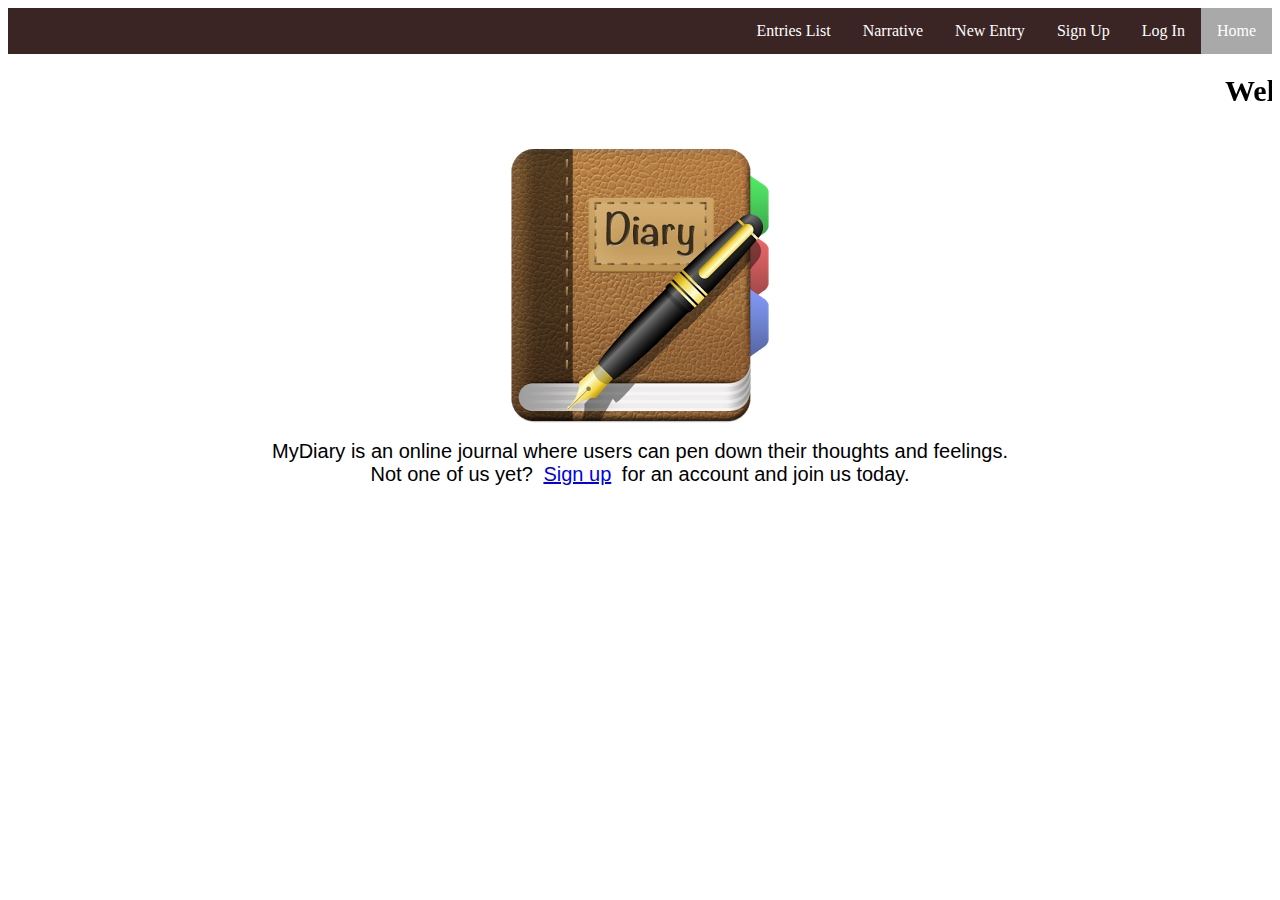
<file: index.html>
<!DOCTYPE html>
<html>

<head>
    <meta charset="utf-8" />
    <meta http-equiv="X-UA-Compatible">
    <title>MyDiary</title>
    <meta name="viewport" content="width=device-width, initial-scale=1">
    <link rel="stylesheet" type="text/css" media="screen" href="./css/style.css" />

</head>

<body>
    <header>
        <div>
            <ul>
                <li><a class="current" href="index.html">Home</a></li>
                <li><a href="login.html">Log In</a></li>
                <li><a href="signup.html">Sign Up</a></li>
                <li><a href="new.html">New Entry</a></li>
                <li><a href="narrative.html">Narrative</a></li>
                <li><a href="entrieslist.html">Entries List</a></li>
            </ul>
        </div>
    </header>

    <section>
        <h1><strong><marquee> Welcome to My Diary</marquee></strong></h1>
        <p>
            <img src="./img/diary.png" alt="diary">
            <br> MyDiary is an online journal where users can pen down their thoughts and feelings.
            <br> Not one of us yet? <a href="signup.html">Sign up</a> for an account and join us today.
        </p>
    </section>



</body>

</html>
</file>
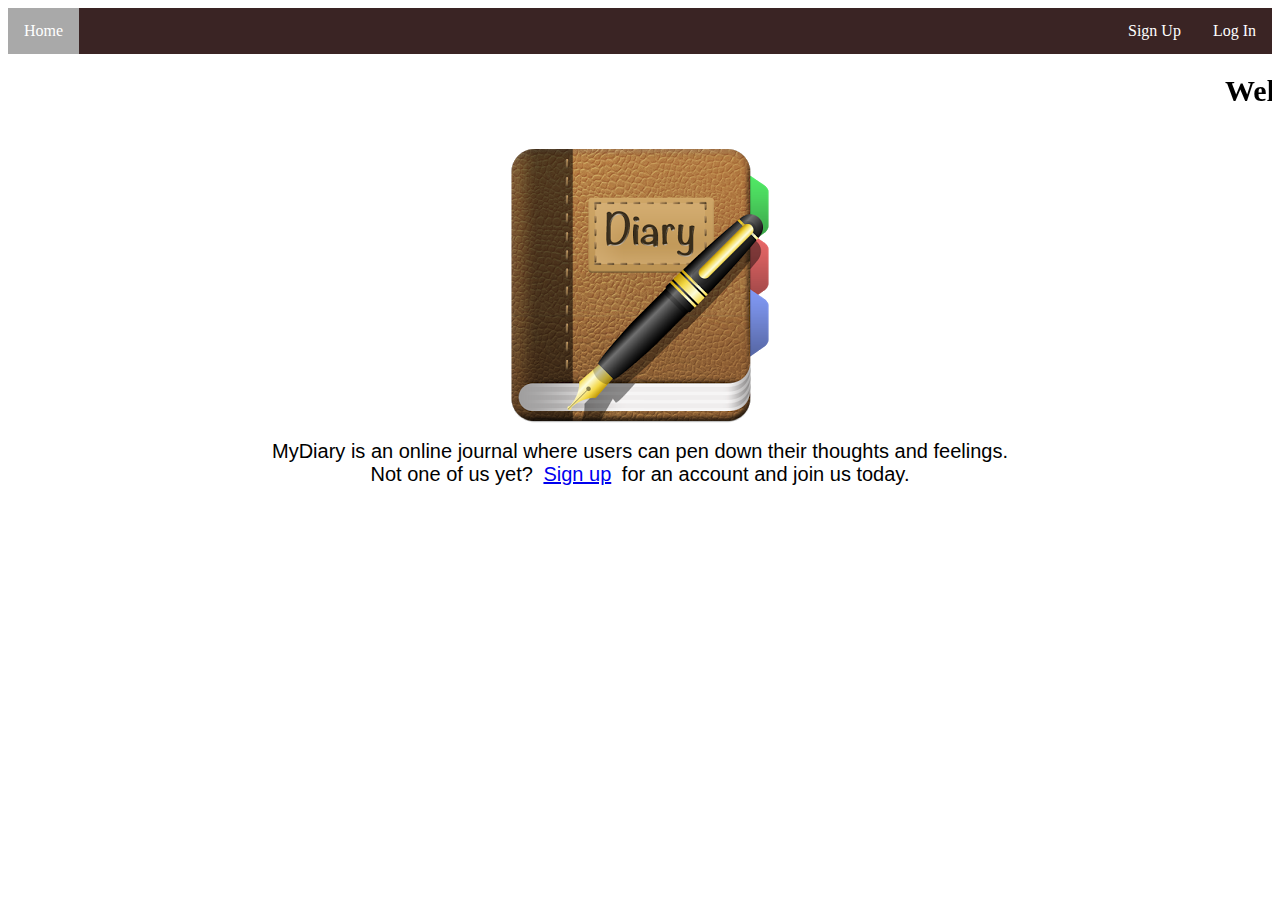
<file: UI/index.html>
<!DOCTYPE html>
<html>

<head>
    <meta charset="utf-8" />
    <meta http-equiv="X-UA-Compatible">
    <title>MyDiary</title>
    <meta name="viewport" content="width=device-width, initial-scale=1">
    <link rel="stylesheet" type="text/css" media="screen" href="./css/style.css" />

</head>

<body>
    <header>
        <div>
            <ul>
                <li style="float: left"><a class="current" href="index.html">Home</a></li>
                <li><a href="login.html">Log In</a></li>
                <li><a href="signup.html">Sign Up</a></li>
            </ul>
        </div>
    </header>

    <section>
        <h1><strong><marquee> Welcome to My Diary</marquee></strong></h1>
        <p>
            <img src="./img/diary.png" alt="diary">
            <br> MyDiary is an online journal where users can pen down their thoughts and feelings.
            <br> Not one of us yet? <a href="signup.html">Sign up</a> for an account and join us today.
        </p>
    </section>



</body>

</html>
</file>
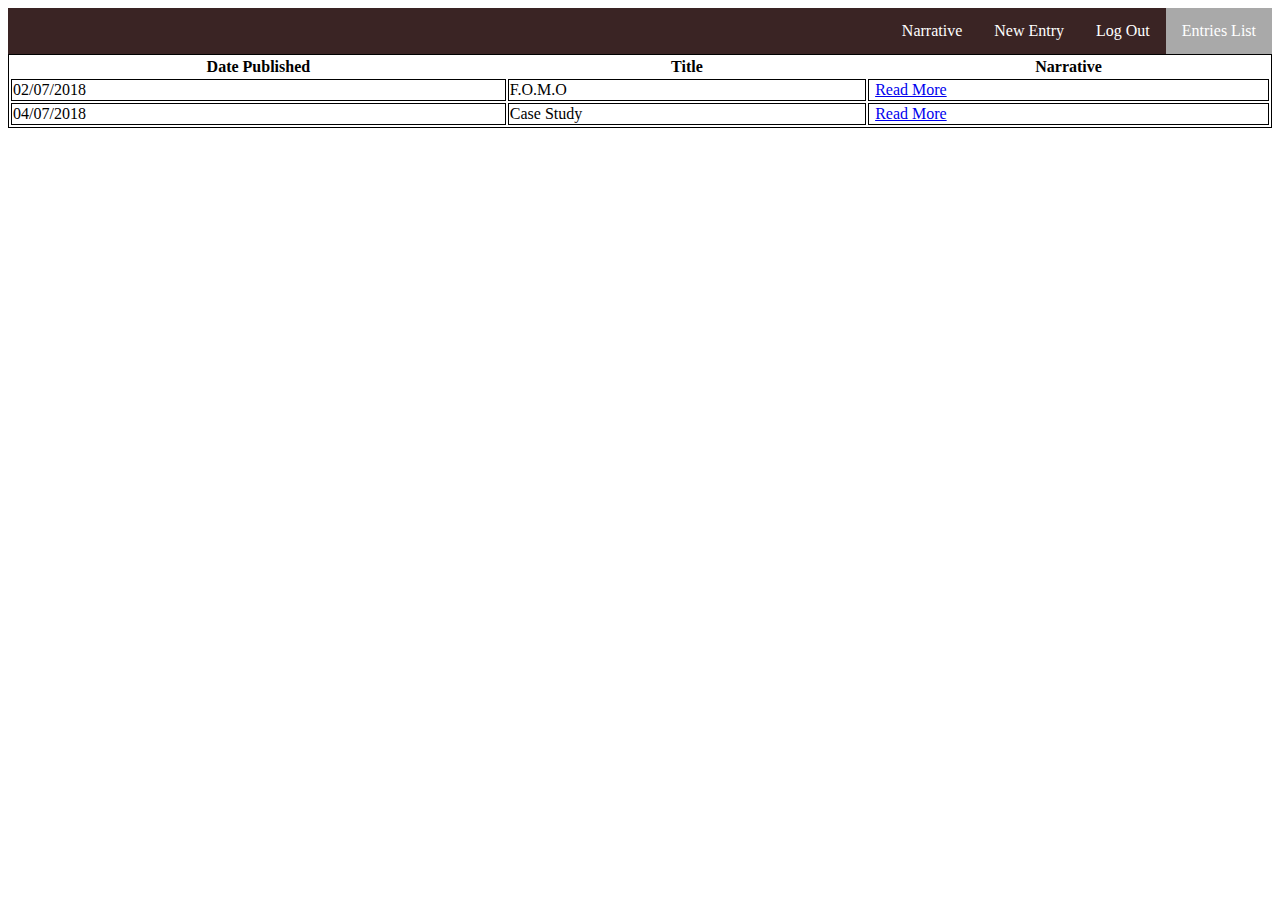
<file: entrieslist.html>
<!DOCTYPE html>
<html>

<head>
    <meta charset="utf-8" />
    <meta http-equiv="X-UA-Compatible">
    <title>My Entries List</title>
    <meta name="viewport" content="width=device-width, initial-scale=1">
    <link rel="stylesheet" type="text/css" media="screen" href="./css/style.css" />

</head>

<body>
    <header>
        <div>
            <ul>
                <li><a class="current" href="entrieslist.html">Entries List</a></li>
                <li><a href="login.html">Log Out</a></li>
                <li><a href="new.html">New Entry</a></li>
                <li><a href="narrative.html">Narrative</a></li>

            </ul>
        </div>
    </header>

    <table class="records">
        <tr>
            <th>Date Published</th>
            <th>Title</th>
            <th>Narrative</th>
        </tr>
        <tr>
            <td>02/07/2018</td>
            <td>F.O.M.O</td>
            <td><a href="narrative.html">Read More</a></td>
        </tr>
        <tr>
            <td>04/07/2018</td>
            <td>Case Study</td>
            <td><a href="narrative.html">Read More</a></td>
        </tr>
    </table>

</body>

</html>
</file>
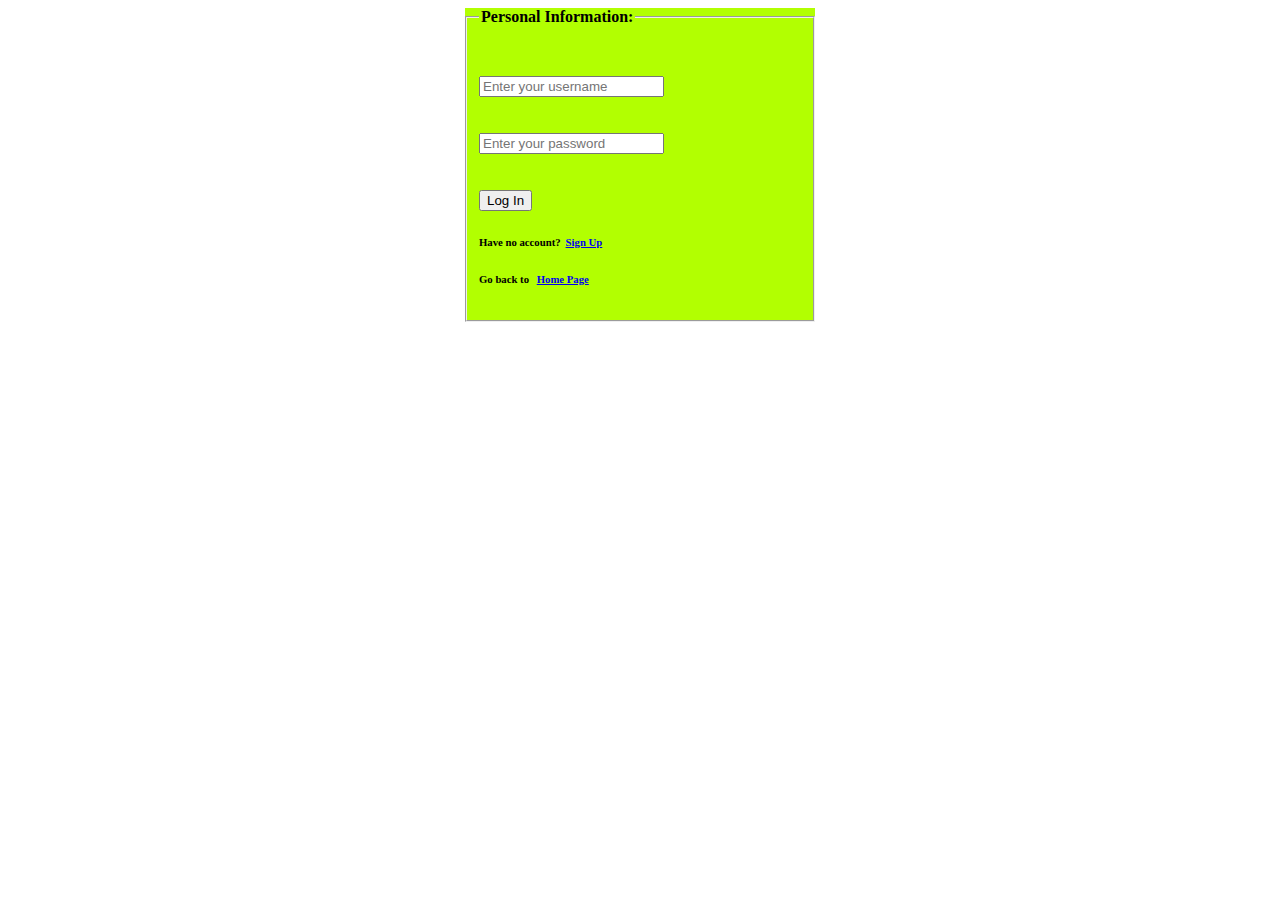
<file: login.html>
<!DOCTYPE html>
<html>

<head>
    <meta charset="utf-8" />
    <meta http-equiv="X-UA-Compatible">
    <title>Log In</title>
    <meta name="viewport" content="width=device-width, initial-scale=1">
    <link rel="stylesheet" type="text/css" media="screen" href="./css/style.css" />

</head>

<body>

    <form>
        <fieldset>
            <legend>
                <strong>Personal Information:</strong>
            </legend>
            <input type="text" name="Username" placeholder="Enter your username" required="required">
            <br><br><br>
            <input type="password" name="Password" placeholder="Enter your password" required="required">
            <br><br><br>
            <input type="button" value="Log In">
            <h6>Have no account?<a href="signup.html">Sign Up</a></h6>
            <h6>Go back to <a href="index.html">Home Page</a></h6>

        </fieldset>


    </form>

</body>

</html>
</file>
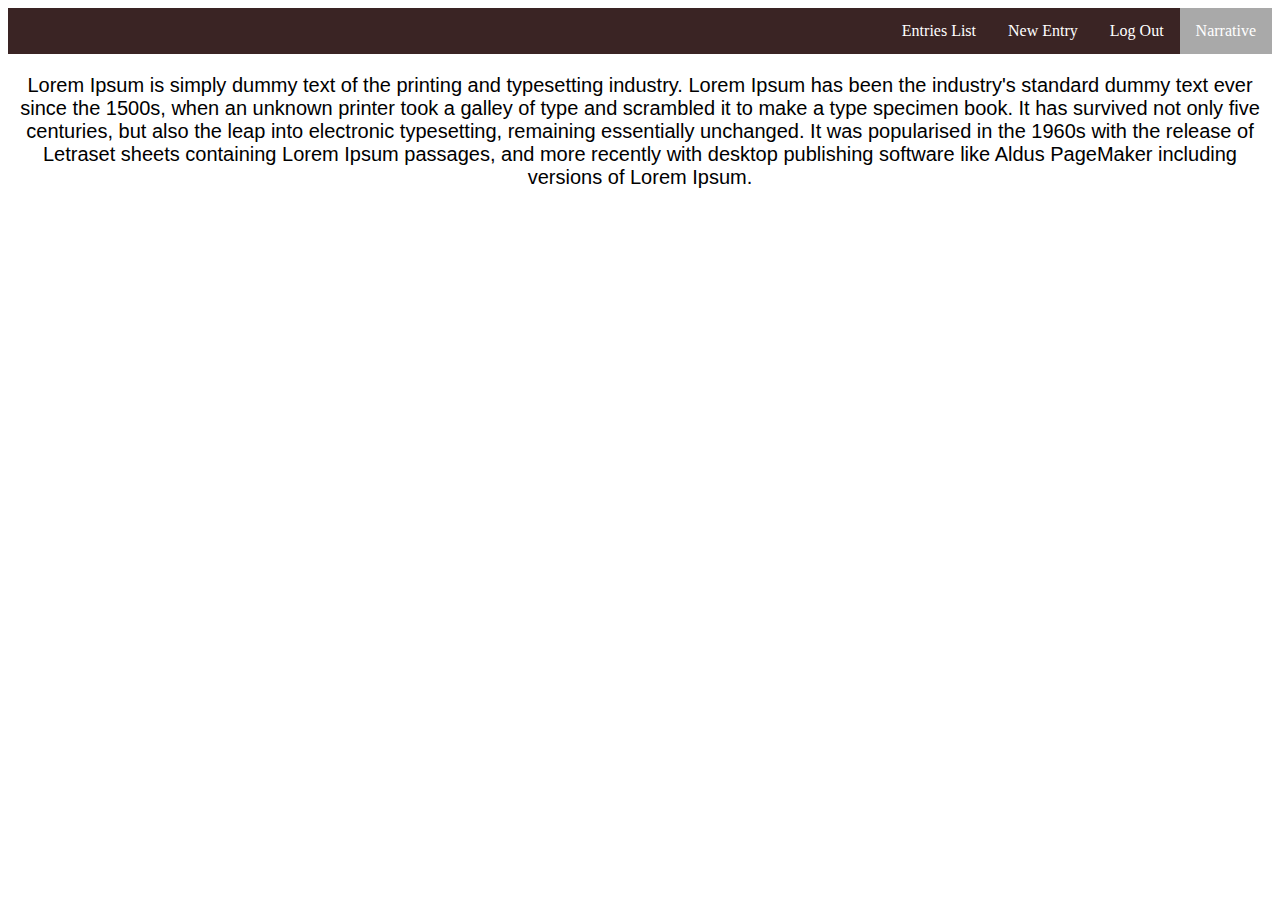
<file: narrative.html>
<!DOCTYPE html>
<html>

<head>
    <meta charset="utf-8" />
    <meta http-equiv="X-UA-Compatible">
    <title>New Entry</title>
    <meta name="viewport" content="width=device-width, initial-scale=1">
    <link rel="stylesheet" type="text/css" media="screen" href="./css/style.css" />

</head>

<body>
    <header>
        <div>
            <ul>
                <li><a class="current" href="narrative.html">Narrative</a></li>
                <li><a href="login.html">Log Out</a></li>
                <li><a href="new.html">New Entry</a></li>
                <li><a href="entrieslist.html">Entries List</a></li>

            </ul>
        </div>
    </header>
    <section class="container">
        <p>
            Lorem Ipsum is simply dummy text of the printing and typesetting industry. Lorem Ipsum has been the industry's standard dummy text ever since the 1500s, when an unknown printer took a galley of type and scrambled it to make a type specimen book. It has
            survived not only five centuries, but also the leap into electronic typesetting, remaining essentially unchanged. It was popularised in the 1960s with the release of Letraset sheets containing Lorem Ipsum passages, and more recently with desktop
            publishing software like Aldus PageMaker including versions of Lorem Ipsum.
        </p>

    </section>



</body>

</html>
</file>
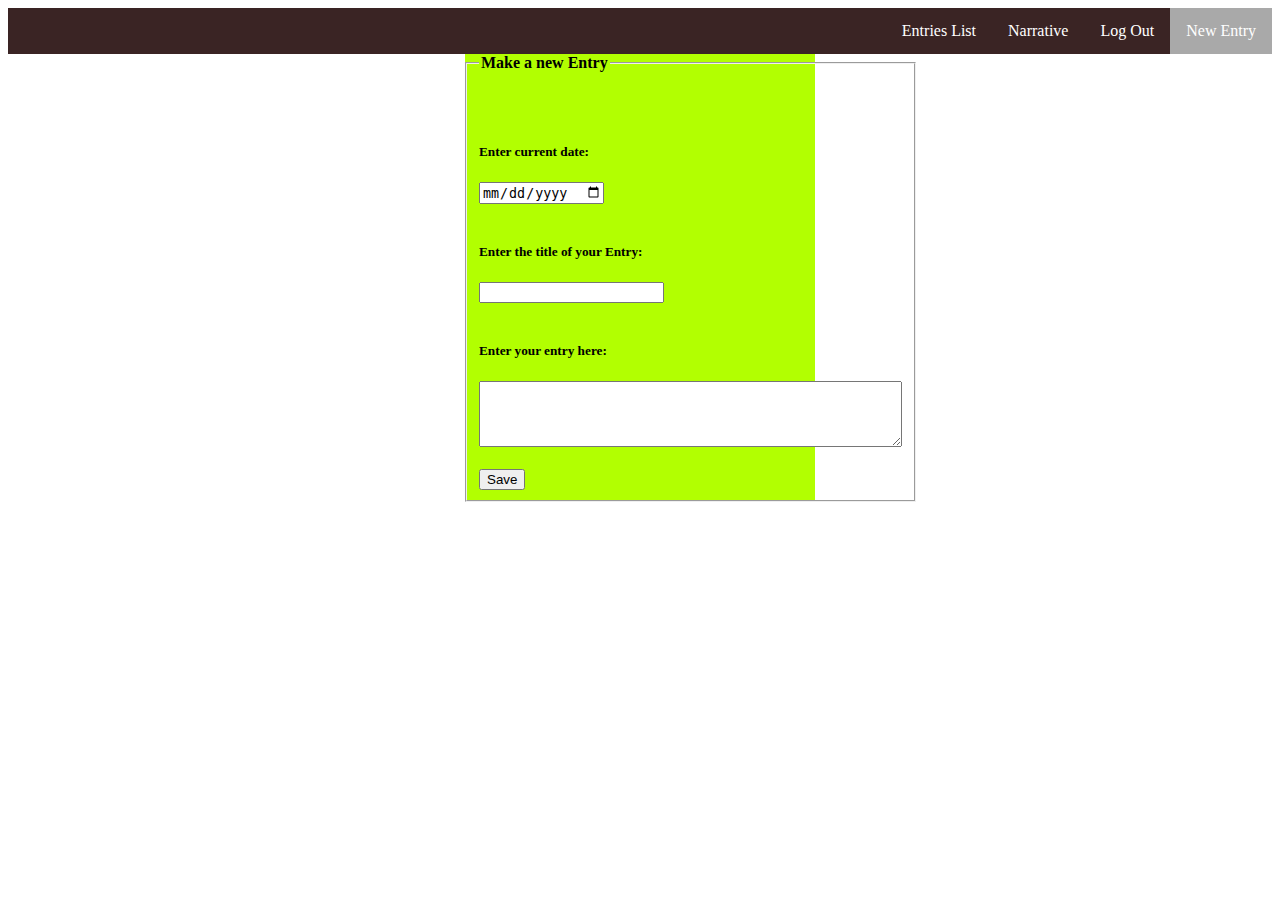
<file: new.html>
<!DOCTYPE html>
<html>

<head>
    <meta charset="utf-8" />
    <meta http-equiv="X-UA-Compatible">
    <title>New Entry</title>
    <meta name="viewport" content="width=device-width, initial-scale=1">
    <link rel="stylesheet" type="text/css" media="screen" href="./css/style.css" />

</head>

<body>
    <header>
        <div>
            <ul>
                <li><a class="current" href="new.html">New Entry</a></li>
                <li><a href="login.html">Log Out</a></li>
                <li><a href="narrative.html">Narrative</a></li>
                <li><a href="entrieslist.html">Entries List</a></li>

            </ul>
        </div>
    </header>
    <form>
        <fieldset>
            <legend><strong>Make a new Entry</strong></legend>
            <h5>Enter current date:</h5>
            <input type="date" name="date" required="required">
            <br><br>
            <h5>Enter the title of your Entry:</h5>
            <input type="text" name="text" required="required">
            <br><br>
            <h5>Enter your entry here:</h5>
            <textarea rows="4" cols="50" required="required"></textarea>
            <br><br>
            <input type="button" value="Save">
        </fieldset>
    </form>
</body>

</html>
</file>
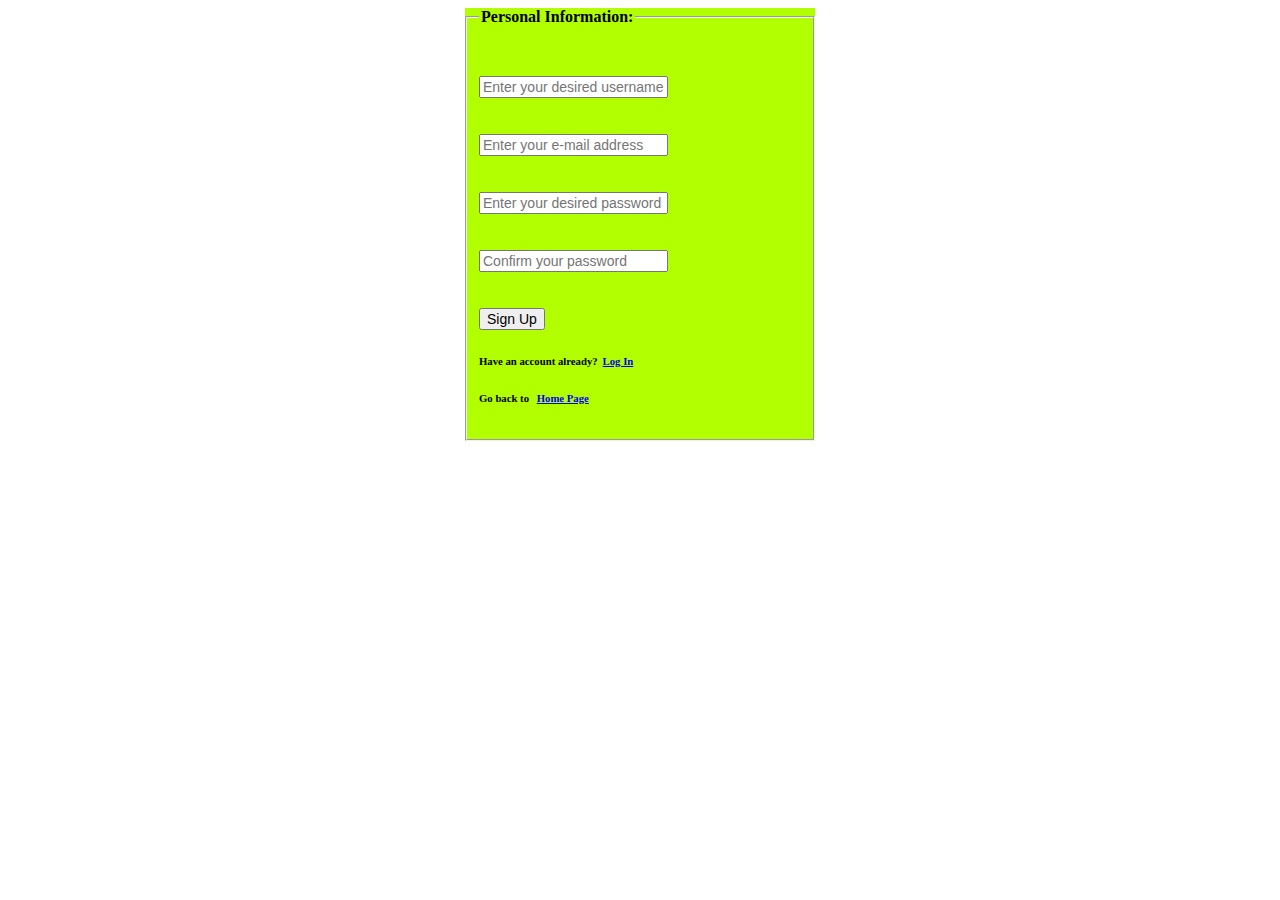
<file: signup.html>
<!DOCTYPE html>
<html>

<head>
    <meta charset="utf-8" />
    <meta http-equiv="X-UA-Compatible">
    <title>Sign Up</title>
    <meta name="viewport" content="width=device-width, initial-scale=1">
    <link rel="stylesheet" type="text/css" media="screen" href="./css/style.css" />

</head>

<body>

    <form class="container">
        <fieldset>
            <legend>
                <strong>Personal Information:</strong>
            </legend>
            <input type="text" name="Username" placeholder="Enter your desired username" required="required">
            <br><br><br>
            <input type="email" name="Email" placeholder="Enter your e-mail address" required="required">
            <br><br><br>
            <input type="password" name="Password" placeholder="Enter your desired password" required="required">
            <br><br><br>
            <input type="password" name="Password" placeholder="Confirm your password" required="required">
            <br><br><br>
            <input type="button" value="Sign Up">
            <h6>Have an account already?<a href="login.html">Log In</a></h6>
            <h6>Go back to <a href="index.html">Home Page</a></h6>

        </fieldset>


    </form>

</body>

</html>
</file>
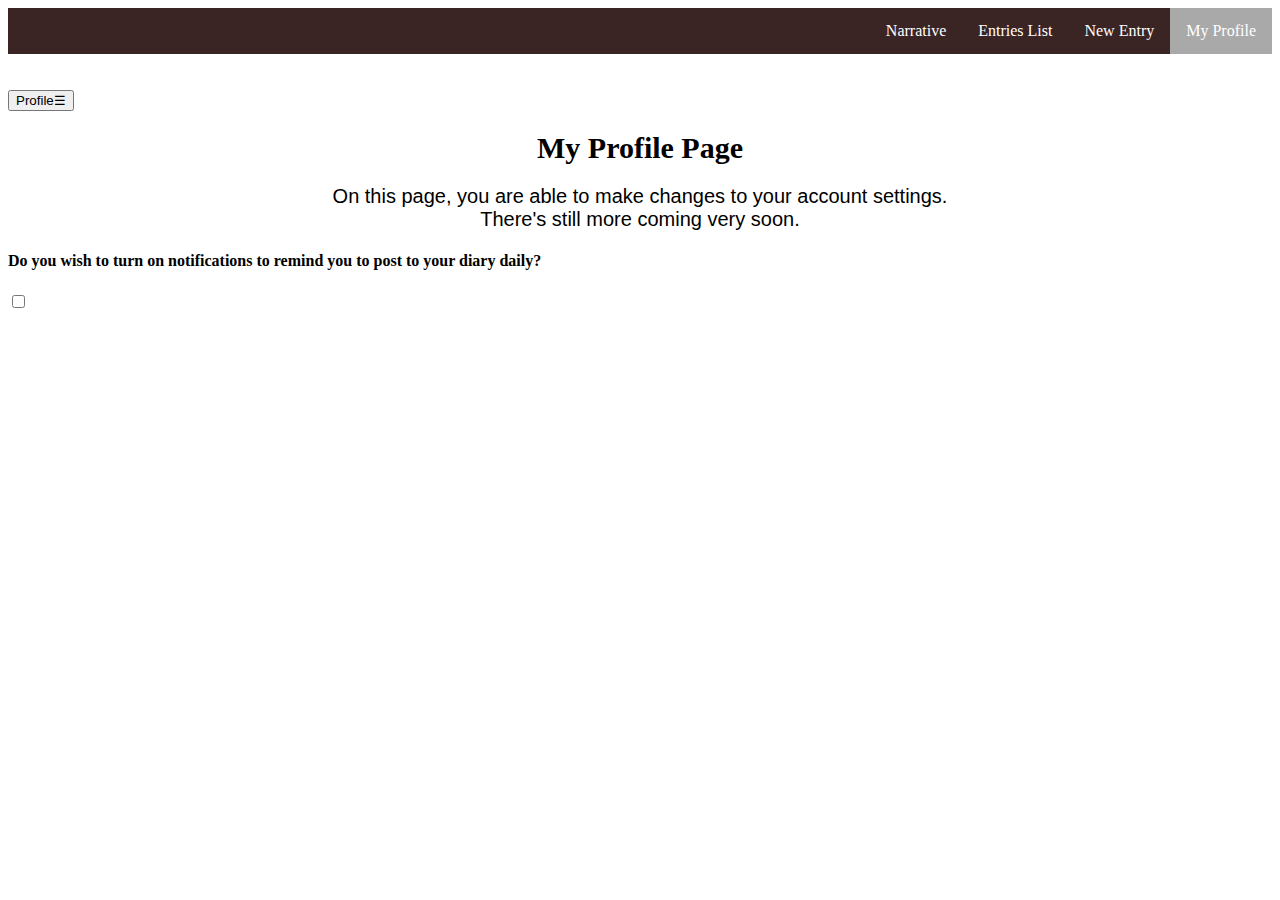
<file: UI/myprofile.html>
<!DOCTYPE html>
<html>

<head>
    <meta charset="utf-8" />
    <meta http-equiv="X-UA-Compatible">
    <title>My Profile</title>
    <meta name="viewport" content="width=device-width, initial-scale=1">
    <link rel="stylesheet" type="text/css" media="screen" href="./css/style.css" />
    <link rel="stylesheet" href="https://cdnjs.cloudflare.com/ajax/libs/font-awesome/4.7.0/css/font-awesome.min.css">
</head>

<body>
    <header>
        <div>
            <ul class="topnav">
                <li><a class="current" href="myprofile.html">My Profile</a></li>
                <li><a href="new.html">New Entry</a></li>
                <li><a href="entrieslist.html">Entries List</a></li>
                <li><a href="narrative.html">Narrative</a></li>
            </ul>
        </div>
    </header>
    <br><br>

    <div style="display:none" id="mySidebar">
        <button onclick="close_btn()">Close &times;</button>
        <a href="#"><i class="fa fa-cog fa-spin"></i>Change Password</a><br><br>
        <a href="../index.html"><i class="fa fa-sign-out"></i>Log Out</a><br><br>
        <a href="#"><i class="fa fa-trash">Delete Account</i></a><br><br>
    </div>

    <div id="main">
        <div>
            <button id="openNav" onclick="open_btn()">Profile&#9776;</button>
            <div class="w3-container">
                <h1>My Profile Page</h1>
            </div>
        </div>
        <div>
            <p> On this page, you are able to make changes to your account settings.
                <br> There's still more coming very soon.
            </p>
        </div>

        <div>
            <h4>Do you wish to turn on notifications to remind you to post to your diary daily?</h4>
            <label class="switch">
                          <input type="checkbox">
                          <span class="slider"></span>
            </label>
        </div>

    </div>

    <script>
        function open_btn() {
            document.getElementById("main").style.marginLeft = "25%";
            document.getElementById("mySidebar").style.width = "25%";
            document.getElementById("mySidebar").style.display = "block";
            document.getElementById("openNav").style.display = 'none';
        }

        function close_btn() {
            document.getElementById("main").style.marginLeft = "0%";
            document.getElementById("mySidebar").style.display = "none";
            document.getElementById("openNav").style.display = "inline-block";
        }
    </script>

</body>

</html>
</file>
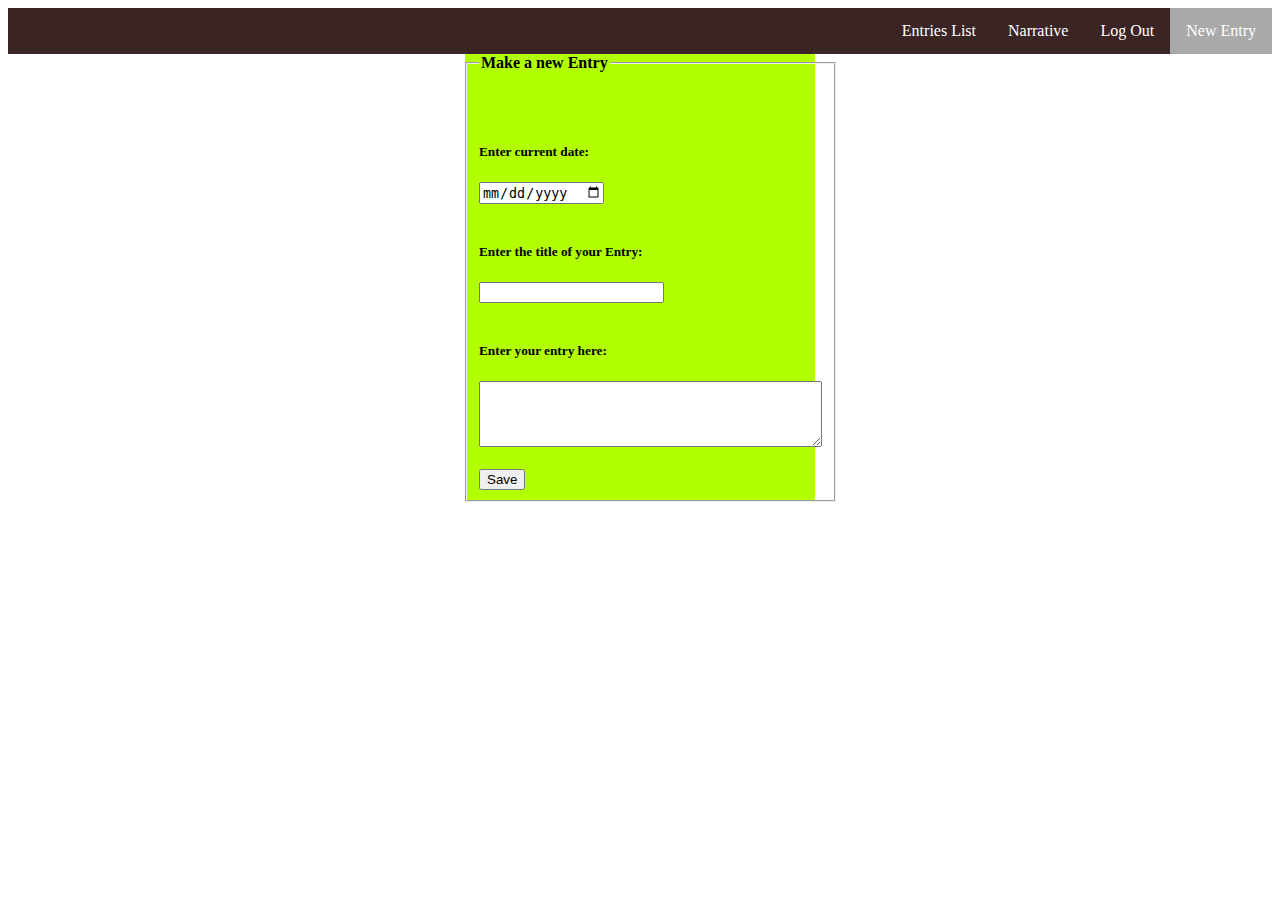
<file: UI/new.html>
<!DOCTYPE html>
<html>

<head>
    <meta charset="utf-8" />
    <meta http-equiv="X-UA-Compatible">
    <title>New Entry</title>
    <meta name="viewport" content="width=device-width, initial-scale=1">
    <link rel="stylesheet" type="text/css" media="screen" href="./css/style.css" />

</head>

<body>
    <header>
        <div>
            <ul>
                <li><a class="current" href="new.html">New Entry</a></li>
                <li><a href="login.html">Log Out</a></li>
                <li><a href="narrative.html">Narrative</a></li>
                <li><a href="entrieslist.html">Entries List</a></li>

            </ul>
        </div>
    </header>
    <form>
        <fieldset>
            <legend><strong>Make a new Entry</strong></legend>
            <h5>Enter current date:</h5>
            <input type="date" name="date" required="required">
            <br><br>
            <h5>Enter the title of your Entry:</h5>
            <input type="text" name="text" required="required">
            <br><br>
            <h5>Enter your entry here:</h5>
            <textarea rows="4" cols="40" required="required"></textarea>
            <br><br>
            <input type="button" value="Save">
        </fieldset>
    </form>
</body>

</html>
</file>
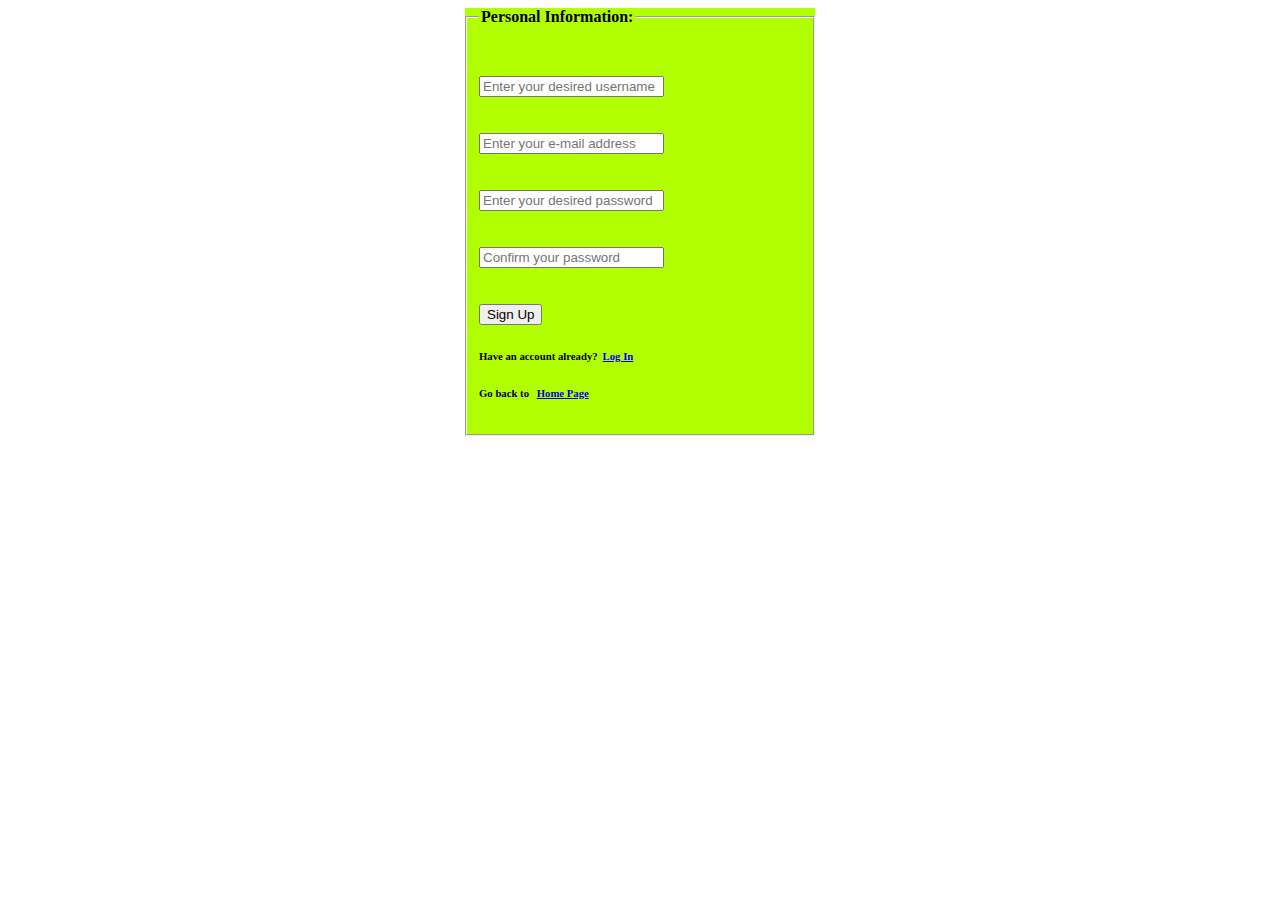
<file: UI/signup.html>
<!DOCTYPE html>
<html>

<head>
    <meta charset="utf-8" />
    <meta http-equiv="X-UA-Compatible">
    <title>Sign Up</title>
    <meta name="viewport" content="width=device-width, initial-scale=1">
    <link rel="stylesheet" type="text/css" media="screen" href="./css/style.css" />

</head>

<body>

    <form>
        <fieldset>
            <legend>
                <strong>Personal Information:</strong>
            </legend>
            <input type="text" name="Username" placeholder="Enter your desired username" required="required">
            <br><br><br>
            <input type="email" name="Email" placeholder="Enter your e-mail address" required="required">
            <br><br><br>
            <input type="password" name="Password" placeholder="Enter your desired password" required="required">
            <br><br><br>
            <input type="password" name="Password" placeholder="Confirm your password" required="required">
            <br><br><br>
            <input type="button" value="Sign Up">
            <h6>Have an account already?<a href="login.html">Log In</a></h6>
            <h6>Go back to <a href="index.html">Home Page</a></h6>

        </fieldset>


    </form>

</body>

</html>
</file>
<file: css/style.css>
form {
        margin: 0 auto;
        width: 350px;
        background-color: #b2ff01;
        font: bold;
    }
    
    fieldset {
        margin: 0 auto;
        padding-top: 50px;
    }
    /**class**/
    
    .container input {
        font-size: 14px;
    }
    
    ul {
        list-style-type: none;
        margin: 0;
        padding: 0;
        overflow: hidden;
        background-color: rgb(58, 36, 36);
    }
    
    h1 {
        text-align: center;
        font-size: 30px;
    }
    
    .current {
        background-color: darkgray;
    }
    
    li {
        float: right;
    }
    
    li a {
        display: block;
        color: white;
        text-align: center;
        padding: 14px 16px;
        text-decoration: none;
    }
    
    a {
        display: inline;
        padding: 5px;
    }
    
    li a:hover {
        background-color: black;
    }
    
    .header {
        padding: 20px;
    }
    
    p {
        text-align: center;
        font-family: 'Lucida Sans', 'Lucida Sans Regular', 'Lucida Grande', 'Lucida Sans Unicode', Geneva, Verdana, sans-serif;
        font-size: 20px;
    }
    
    table,
    td,
    tr {
        border: 1px solid black;
    }
    
    table {
        width: 100%;
    }
</file>
<file: UI/css/style.css>
form {
        margin: 0 auto;
        width: 350px;
        background-color: #b2ff01;
        font: bold;
    }
    
    fieldset {
        margin: 0 auto;
        padding-top: 50px;
    }
    /**class**/
    
    .container input {
        font-size: 14px;
    }
    
    ul {
        list-style-type: none;
        margin: 0;
        padding: 0;
        overflow: hidden;
        background-color: rgb(58, 36, 36);
    }
    
    h1 {
        text-align: center;
        font-size: 30px;
    }
    
    .current {
        background-color: darkgray;
    }
    
    li {
        float: right;
    }
    
    li a {
        display: block;
        color: white;
        text-align: center;
        padding: 14px 16px;
        text-decoration: none;
    }
    
    a {
        display: inline;
        padding: 5px;
    }
    
    li a:hover {
        background-color: black;
    }
    
    .header {
        padding: 20px;
    }
    
    p {
        text-align: center;
        font-family: 'Lucida Sans', 'Lucida Sans Regular', 'Lucida Grande', 'Lucida Sans Unicode', Geneva, Verdana, sans-serif;
        font-size: 20px;
    }
    
    table,
    td,
    tr {
        border: 1px solid black;
    }
    
    table {
        width: 100%;
    }
</file>
